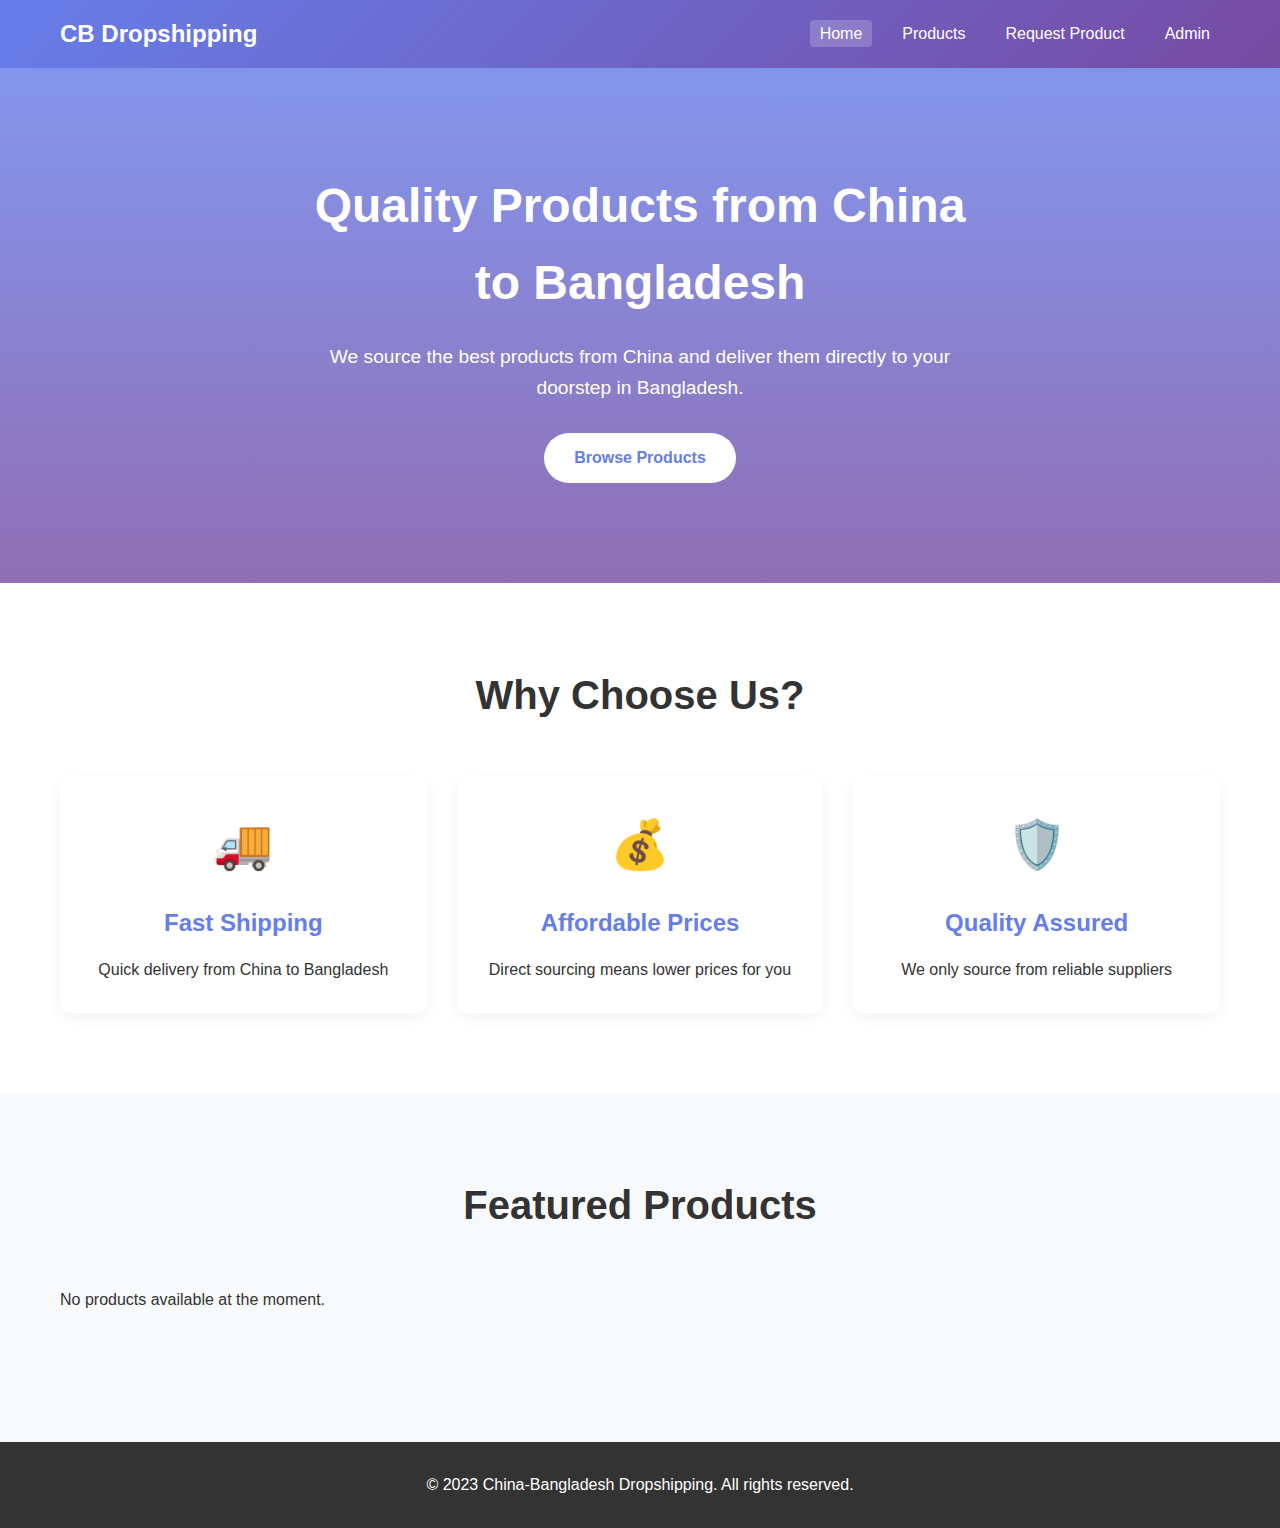
<file: index.html>
<!DOCTYPE html>
<html lang="en">
<head>
    <meta charset="UTF-8">
    <meta name="viewport" content="width=device-width, initial-scale=1.0">
    <title>China-Bangladesh Dropshipping</title>
    <link rel="stylesheet" href="style.css">
</head>
<body>
    <header>
        <div class="container">
            <div class="logo">CB Dropshipping</div>
            <nav>
                <ul>
                    <li><a href="index.html" class="active">Home</a></li>
                    <li><a href="catalog.html">Products</a></li>
                    <li><a href="request.html">Request Product</a></li>
                    <li><a href="admin.html">Admin</a></li>
                </ul>
            </nav>
        </div>
    </header>

    <section class="hero">
        <div class="container">
            <div class="hero-content">
                <h1>Quality Products from China to Bangladesh</h1>
                <p>We source the best products from China and deliver them directly to your doorstep in Bangladesh.</p>
                <a href="catalog.html" class="btn">Browse Products</a>
            </div>
        </div>
    </section>

    <section class="features">
        <div class="container">
            <h2>Why Choose Us?</h2>
            <div class="feature-grid">
                <div class="feature">
                    <div class="icon">🚚</div>
                    <h3>Fast Shipping</h3>
                    <p>Quick delivery from China to Bangladesh</p>
                </div>
                <div class="feature">
                    <div class="icon">💰</div>
                    <h3>Affordable Prices</h3>
                    <p>Direct sourcing means lower prices for you</p>
                </div>
                <div class="feature">
                    <div class="icon">🛡️</div>
                    <h3>Quality Assured</h3>
                    <p>We only source from reliable suppliers</p>
                </div>
            </div>
        </div>
    </section>

    <section class="featured">
        <div class="container">
            <h2>Featured Products</h2>
            <div class="product-grid" id="featured-products">
                <p>Loading featured products...</p>
            </div>
        </div>
    </section>

    <footer>
        <div class="container">
            <p>&copy; 2023 China-Bangladesh Dropshipping. All rights reserved.</p>
        </div>
    </footer>

    <script src="script.js"></script>
</body>
</html>
</file>
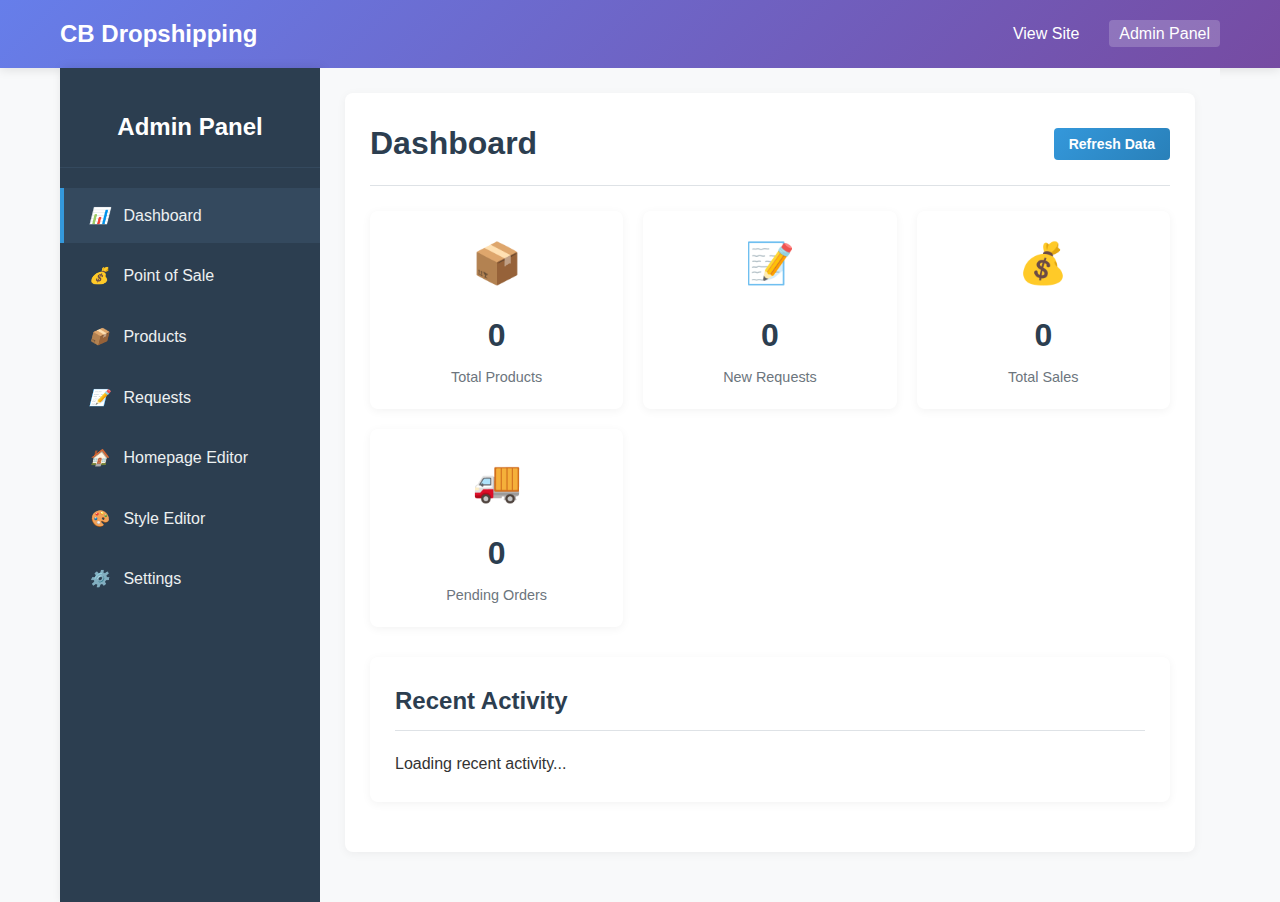
<file: admin.html>
<!DOCTYPE html>
<html lang="en">
<head>
    <meta charset="UTF-8">
    <meta name="viewport" content="width=device-width, initial-scale=1.0">
    <title>POS Admin Panel - China-Bangladesh Dropshipping</title>
    <link rel="stylesheet" href="style.css">
    <style>
        /* Admin-specific styles */
        .admin-container {
            display: flex;
            min-height: calc(100vh - 120px);
        }
        
        .admin-sidebar {
            width: 260px;
            background: #2c3e50;
            color: white;
            padding: 20px 0;
            box-shadow: 2px 0 10px rgba(0,0,0,0.1);
        }
        
        .admin-logo {
            text-align: center;
            padding: 20px;
            border-bottom: 1px solid #34495e;
            margin-bottom: 20px;
        }
        
        .admin-logo h2 {
            margin: 0;
            font-size: 1.5rem;
        }
        
        .admin-menu {
            list-style: none;
            margin: 0;
            padding: 0;
        }
        
        .admin-menu li {
            margin-bottom: 5px;
        }
        
        .admin-menu a {
            display: block;
            padding: 15px 25px;
            color: #ecf0f1;
            text-decoration: none;
            transition: all 0.3s ease;
            border-left: 4px solid transparent;
        }
        
        .admin-menu a:hover, .admin-menu a.active {
            background: #34495e;
            border-left-color: #3498db;
        }
        
        .admin-menu i {
            margin-right: 10px;
            width: 20px;
            text-align: center;
        }
        
        .admin-main {
            flex: 1;
            padding: 25px;
            background: #f8f9fa;
            overflow-y: auto;
        }
        
        .admin-header {
            display: flex;
            justify-content: space-between;
            align-items: center;
            margin-bottom: 25px;
            padding-bottom: 15px;
            border-bottom: 1px solid #dee2e6;
        }
        
        .admin-header h1 {
            margin: 0;
            color: #2c3e50;
        }
        
        .admin-actions {
            display: flex;
            gap: 10px;
        }
        
        .admin-section {
            background: white;
            border-radius: 8px;
            padding: 25px;
            margin-bottom: 25px;
            box-shadow: 0 2px 10px rgba(0,0,0,0.05);
        }
        
        .admin-section h2 {
            margin-bottom: 20px;
            color: #2c3e50;
            border-bottom: 1px solid #dee2e6;
            padding-bottom: 10px;
        }
        
        .form-group {
            margin-bottom: 20px;
        }
        
        .form-group label {
            display: block;
            margin-bottom: 8px;
            font-weight: 600;
            color: #495057;
        }
        
        .form-group input,
        .form-group textarea,
        .form-group select {
            width: 100%;
            padding: 12px;
            border: 1px solid #ced4da;
            border-radius: 4px;
            font-size: 16px;
            transition: border-color 0.3s;
        }
        
        .form-group input:focus,
        .form-group textarea:focus,
        .form-group select:focus {
            border-color: #3498db;
            outline: none;
            box-shadow: 0 0 0 3px rgba(52, 152, 219, 0.1);
        }
        
        .form-group textarea {
            resize: vertical;
            min-height: 150px;
        }
        
        .btn {
            background: linear-gradient(135deg, #3498db, #2980b9);
            color: white;
            border: none;
            padding: 12px 25px;
            border-radius: 4px;
            cursor: pointer;
            font-size: 16px;
            font-weight: 600;
            transition: all 0.3s ease;
            display: inline-block;
            text-decoration: none;
        }
        
        .btn:hover {
            transform: translateY(-2px);
            box-shadow: 0 5px 15px rgba(52, 152, 219, 0.3);
        }
        
        .btn-danger {
            background: linear-gradient(135deg, #e74c3c, #c0392b);
        }
        
        .btn-danger:hover {
            box-shadow: 0 5px 15px rgba(231, 76, 60, 0.3);
        }
        
        .btn-success {
            background: linear-gradient(135deg, #2ecc71, #27ae60);
        }
        
        .btn-success:hover {
            box-shadow: 0 5px 15px rgba(46, 204, 113, 0.3);
        }
        
        .btn-sm {
            padding: 8px 15px;
            font-size: 14px;
        }
        
        .btn-group {
            display: flex;
            gap: 10px;
        }
        
        .data-table {
            width: 100%;
            border-collapse: collapse;
            margin-top: 20px;
        }
        
        .data-table th,
        .data-table td {
            padding: 12px 15px;
            text-align: left;
            border-bottom: 1px solid #dee2e6;
        }
        
        .data-table th {
            background: #f8f9fa;
            font-weight: 600;
            color: #495057;
        }
        
        .data-table tr:hover {
            background: #f8f9fa;
        }
        
        .status-badge {
            display: inline-block;
            padding: 4px 8px;
            border-radius: 12px;
            font-size: 12px;
            font-weight: 600;
        }
        
        .status-new {
            background: #e3f2fd;
            color: #1976d2;
        }
        
        .status-contacted {
            background: #fff8e1;
            color: #ff8f00;
        }
        
        .status-ordered {
            background: #e8f5e9;
            color: #388e3c;
        }
        
        .status-shipped {
            background: #f3e5f5;
            color: #7b1fa2;
        }
        
        .action-buttons {
            display: flex;
            gap: 10px;
        }
        
        .notification {
            position: fixed;
            bottom: 20px;
            right: 20px;
            background: #28a745;
            color: white;
            padding: 15px 25px;
            border-radius: 4px;
            box-shadow: 0 5px 15px rgba(0,0,0,0.2);
            transform: translateY(100px);
            opacity: 0;
            transition: all 0.3s ease;
            z-index: 1000;
        }
        
        .notification.show {
            transform: translateY(0);
            opacity: 1;
        }
        
        .notification.error {
            background: #e74c3c;
        }
        
        .hidden {
            display: none;
        }
        
        .product-image-preview {
            max-width: 200px;
            max-height: 200px;
            border-radius: 4px;
            margin-top: 10px;
            box-shadow: 0 2px 8px rgba(0,0,0,0.1);
        }
        
        .code-editor {
            background: #f8f9fa;
            border: 1px solid #ced4da;
            border-radius: 4px;
            padding: 15px;
            font-family: 'Courier New', monospace;
            font-size: 14px;
            line-height: 1.5;
            min-height: 400px;
            white-space: pre-wrap;
            overflow-y: auto;
        }
        
        .editor-toolbar {
            display: flex;
            justify-content: space-between;
            align-items: center;
            margin-bottom: 10px;
            padding: 10px;
            background: #f1f1f1;
            border-radius: 4px 4px 0 0;
        }
        
        .file-tabs {
            display: flex;
            gap: 10px;
        }
        
        .file-tab {
            padding: 8px 15px;
            background: #e9ecef;
            border-radius: 4px 4px 0 0;
            cursor: pointer;
            font-weight: 600;
            transition: all 0.3s;
        }
        
        .file-tab:hover {
            background: #dee2e6;
        }
        
        .file-tab.active {
            background: white;
            border: 1px solid #ced4da;
            border-bottom: none;
        }
        
        .editor-container {
            border: 1px solid #ced4da;
            border-radius: 4px;
            overflow: hidden;
        }
        
        .preview-container {
            border: 1px solid #ced4da;
            border-radius: 4px;
            padding: 15px;
            margin-top: 20px;
            background: white;
        }
        
        .preview-container h3 {
            margin-top: 0;
            color: #495057;
        }
        
        .preview-frame {
            border: 1px solid #dee2e6;
            border-radius: 4px;
            width: 100%;
            height: 400px;
            background: white;
        }
        
        .pos-container {
            display: flex;
            gap: 20px;
        }
        
        .pos-products {
            flex: 1;
            background: white;
            border-radius: 8px;
            padding: 20px;
            box-shadow: 0 2px 10px rgba(0,0,0,0.05);
        }
        
        .pos-cart {
            width: 350px;
            background: white;
            border-radius: 8px;
            padding: 20px;
            box-shadow: 0 2px 10px rgba(0,0,0,0.05);
        }
        
        .pos-product-grid {
            display: grid;
            grid-template-columns: repeat(auto-fill, minmax(150px, 1fr));
            gap: 15px;
            margin-top: 20px;
        }
        
        .pos-product-card {
            border: 1px solid #dee2e6;
            border-radius: 8px;
            padding: 15px;
            text-align: center;
            cursor: pointer;
            transition: all 0.3s;
        }
        
        .pos-product-card:hover {
            border-color: #3498db;
            box-shadow: 0 5px 15px rgba(52, 152, 219, 0.1);
            transform: translateY(-5px);
        }
        
        .pos-product-image {
            width: 100%;
            height: 100px;
            object-fit: cover;
            border-radius: 4px;
            margin-bottom: 10px;
        }
        
        .pos-product-name {
            font-weight: 600;
            margin-bottom: 5px;
        }
        
        .pos-product-price {
            color: #e74c3c;
            font-weight: 700;
        }
        
        .cart-items {
            max-height: 300px;
            overflow-y: auto;
            margin-bottom: 20px;
        }
        
        .cart-item {
            display: flex;
            justify-content: space-between;
            align-items: center;
            padding: 10px 0;
            border-bottom: 1px solid #f1f1f1;
        }
        
        .cart-item:last-child {
            border-bottom: none;
        }
        
        .cart-item-info {
            flex: 1;
        }
        
        .cart-item-name {
            font-weight: 600;
        }
        
        .cart-item-price {
            color: #e74c3c;
            font-size: 14px;
        }
        
        .cart-item-quantity {
            display: flex;
            align-items: center;
            gap: 10px;
        }
        
        .quantity-btn {
            width: 30px;
            height: 30px;
            border: 1px solid #ced4da;
            background: white;
            border-radius: 4px;
            cursor: pointer;
            display: flex;
            align-items: center;
            justify-content: center;
            font-weight: 600;
        }
        
        .quantity-btn:hover {
            background: #f8f9fa;
        }
        
        .cart-total {
            padding-top: 15px;
            border-top: 2px solid #dee2e6;
            margin-bottom: 20px;
        }
        
        .cart-total-row {
            display: flex;
            justify-content: space-between;
            margin-bottom: 10px;
        }
        
        .cart-total-row.total {
            font-weight: 700;
            font-size: 18px;
            color: #2c3e50;
        }
        
        .stats-grid {
            display: grid;
            grid-template-columns: repeat(auto-fill, minmax(200px, 1fr));
            gap: 20px;
            margin-bottom: 30px;
        }
        
        .stat-card {
            background: white;
            border-radius: 8px;
            padding: 20px;
            box-shadow: 0 2px 10px rgba(0,0,0,0.05);
            text-align: center;
            transition: all 0.3s;
        }
        
        .stat-card:hover {
            transform: translateY(-5px);
            box-shadow: 0 10px 20px rgba(0,0,0,0.1);
        }
        
        .stat-icon {
            font-size: 2.5rem;
            margin-bottom: 15px;
        }
        
        .stat-value {
            font-size: 2rem;
            font-weight: 700;
            color: #2c3e50;
            margin-bottom: 5px;
        }
        
        .stat-label {
            color: #6c757d;
            font-size: 0.9rem;
        }
        
        .modal {
            display: none;
            position: fixed;
            top: 0;
            left: 0;
            width: 100%;
            height: 100%;
            background: rgba(0,0,0,0.5);
            z-index: 1000;
            align-items: center;
            justify-content: center;
        }
        
        .modal.active {
            display: flex;
        }
        
        .modal-content {
            background: white;
            border-radius: 8px;
            padding: 30px;
            max-width: 500px;
            width: 90%;
            box-shadow: 0 10px 30px rgba(0,0,0,0.3);
        }
        
        .modal-header {
            margin-bottom: 20px;
        }
        
        .modal-header h3 {
            margin: 0;
            color: #2c3e50;
        }
        
        .modal-body {
            margin-bottom: 20px;
        }
        
        .modal-footer {
            display: flex;
            justify-content: flex-end;
            gap: 10px;
        }
        
        @media (max-width: 992px) {
            .admin-container {
                flex-direction: column;
            }
            
            .admin-sidebar {
                width: 100%;
            }
            
            .pos-container {
                flex-direction: column;
            }
            
            .pos-cart {
                width: 100%;
            }
        }
        
        @media (max-width: 576px) {
            .admin-main {
                padding: 15px;
            }
            
            .admin-header {
                flex-direction: column;
                align-items: flex-start;
                gap: 15px;
            }
            
            .stats-grid {
                grid-template-columns: 1fr;
            }
            
            .btn-group {
                flex-direction: column;
            }
        }
    </style>
</head>
<body>
    <header>
        <div class="container">
            <div class="logo">CB Dropshipping</div>
            <nav>
                <ul>
                    <li><a href="index.html">View Site</a></li>
                    <li><a href="admin.html" class="active">Admin Panel</a></li>
                </ul>
            </nav>
        </div>
    </header>

    <div class="container">
        <div class="admin-container">
            <div class="admin-sidebar">
                <div class="admin-logo">
                    <h2>Admin Panel</h2>
                </div>
                <ul class="admin-menu">
                    <li><a href="#" data-section="dashboard" class="active"><i>📊</i> Dashboard</a></li>
                    <li><a href="#" data-section="pos"><i>💰</i> Point of Sale</a></li>
                    <li><a href="#" data-section="products"><i>📦</i> Products</a></li>
                    <li><a href="#" data-section="requests"><i>📝</i> Requests</a></li>
                    <li><a href="#" data-section="homepage"><i>🏠</i> Homepage Editor</a></li>
                    <li><a href="#" data-section="styles"><i>🎨</i> Style Editor</a></li>
                    <li><a href="#" data-section="settings"><i>⚙️</i> Settings</a></li>
                </ul>
            </div>
            
            <div class="admin-main">
                <!-- Dashboard Section -->
                <div id="dashboard-section" class="admin-section">
                    <div class="admin-header">
                        <h1>Dashboard</h1>
                        <div class="admin-actions">
                            <button id="refresh-data" class="btn btn-sm">Refresh Data</button>
                        </div>
                    </div>
                    
                    <div class="stats-grid">
                        <div class="stat-card">
                            <div class="stat-icon">📦</div>
                            <div class="stat-value" id="total-products">0</div>
                            <div class="stat-label">Total Products</div>
                        </div>
                        <div class="stat-card">
                            <div class="stat-icon">📝</div>
                            <div class="stat-value" id="new-requests">0</div>
                            <div class="stat-label">New Requests</div>
                        </div>
                        <div class="stat-card">
                            <div class="stat-icon">💰</div>
                            <div class="stat-value" id="total-sales">0</div>
                            <div class="stat-label">Total Sales</div>
                        </div>
                        <div class="stat-card">
                            <div class="stat-icon">🚚</div>
                            <div class="stat-value" id="pending-orders">0</div>
                            <div class="stat-label">Pending Orders</div>
                        </div>
                    </div>
                    
                    <div class="admin-section">
                        <h2>Recent Activity</h2>
                        <div id="recent-activity">
                            <p>Loading recent activity...</p>
                        </div>
                    </div>
                </div>
                
                <!-- POS Section -->
                <div id="pos-section" class="admin-section hidden">
                    <div class="admin-header">
                        <h1>Point of Sale</h1>
                        <div class="admin-actions">
                            <button id="new-sale" class="btn btn-sm">New Sale</button>
                        </div>
                    </div>
                    
                    <div class="pos-container">
                        <div class="pos-products">
                            <h2>Products</h2>
                            <div class="pos-product-grid" id="pos-product-grid">
                                <p>Loading products...</p>
                            </div>
                        </div>
                        
                        <div class="pos-cart">
                            <h2>Cart</h2>
                            <div class="cart-items" id="cart-items">
                                <p>Your cart is empty</p>
                            </div>
                            <div class="cart-total">
                                <div class="cart-total-row">
                                    <span>Subtotal:</span>
                                    <span id="cart-subtotal">৳0</span>
                                </div>
                                <div class="cart-total-row">
                                    <span>Tax (5%):</span>
                                    <span id="cart-tax">৳0</span>
                                </div>
                                <div class="cart-total-row total">
                                    <span>Total:</span>
                                    <span id="cart-total">৳0</span>
                                </div>
                            </div>
                            <            padding: 25px;
            border-radius: 8px;
            margin-bottom: 30px;
            border: 1px solid #e9ecef;
        }
        .form-group {
            margin-bottom: 20px;
        }
        label {
            display: block;
            margin-bottom: 8px;
            font-weight: 600;
        }
        input[type="text"], input[type="number"], textarea {
            width: 100%;
            padding: 12px;
            border: 1px solid #ddd;
            border-radius: 4px;
            font-size: 16px;
        }
        textarea {
            resize: vertical;
            min-height: 100px;
        }
        .image-upload {
            position: relative;
            display: inline-block;
            cursor: pointer;
            width: 100%;
        }
        .image-upload input[type="file"] {
            position: absolute;
            opacity: 0;
            width: 100%;
            height: 100%;
            cursor: pointer;
        }
        .image-upload-label {
            display: block;
            padding: 12px;
            background: #e9ecef;
            border-radius: 4px;
            text-align: center;
            border: 2px dashed #adb5bd;
        }
        .image-preview {
            margin-top: 15px;
            text-align: center;
        }
        .image-preview img {
            max-width: 200px;
            max-height: 200px;
            border-radius: 8px;
            box-shadow: 0 0 10px rgba(0,0,0,0.1);
        }
        .btn {
            background: linear-gradient(135deg, #667eea 0%, #764ba2 100%);
            color: white;
            border: none;
            padding: 12px 25px;
            border-radius: 4px;
            cursor: pointer;
            font-size: 16px;
            font-weight: 600;
            transition: all 0.3s ease;
        }
        .btn:hover {
            transform: translateY(-2px);
            box-shadow: 0 5px 15px rgba(102, 126, 234, 0.4);
        }
        .product-grid {
            display: grid;
            grid-template-columns: repeat(auto-fill, minmax(280px, 1fr));
            gap: 25px;
        }
        .product-card {
            border: 1px solid #e9ecef;
            border-radius: 8px;
            overflow: hidden;
            box-shadow: 0 5px 15px rgba(0,0,0,0.05);
            transition: all 0.3s ease;
        }
        .product-card:hover {
            transform: translateY(-5px);
            box-shadow: 0 10px 25px rgba(0,0,0,0.1);
        }
        .product-image {
            height: 200px;
            overflow: hidden;
            background: #f8f9fa;
            display: flex;
            align-items: center;
            justify-content: center;
        }
        .product-image img {
            width: 100%;
            height: 100%;
            object-fit: cover;
        }
        .product-details {
            padding: 20px;
        }
        .product-name {
            font-size: 1.2rem;
            font-weight: 600;
            margin-bottom: 10px;
        }
        .product-price {
            font-size: 1.5rem;
            font-weight: 700;
            color: #667eea;
            margin: 10px 0;
        }
        .product-description {
            margin: 15px 0;
            color: #555;
            line-height: 1.5;
            max-height: 100px;
            overflow: hidden;
            position: relative;
        }
        .product-description.collapsed {
            max-height: 60px;
        }
        .product-description.collapsed::after {
            content: '...';
            position: absolute;
            bottom: 0;
            right: 0;
            background: white;
            padding-left: 10px;
        }
        .toggle-description {
            color: #667eea;
            cursor: pointer;
            font-weight: 600;
            font-size: 0.9rem;
            margin-top: 5px;
            display: inline-block;
        }
        .product-actions {
            display: flex;
            gap: 10px;
            margin-top: 15px;
        }
        .btn-small {
            padding: 8px 15px;
            font-size: 14px;
        }
        .btn-danger {
            background: #e74c3c;
        }
        .btn-danger:hover {
            background: #c0392b;
        }
        .empty-state {
            text-align: center;
            padding: 40px;
            color: #6c757d;
        }
        .empty-state img {
            width: 100px;
            opacity: 0.5;
            margin-bottom: 20px;
        }
        .notification {
            position: fixed;
            bottom: 20px;
            right: 20px;
            background: #28a745;
            color: white;
            padding: 15px 25px;
            border-radius: 4px;
            box-shadow: 0 5px 15px rgba(0,0,0,0.2);
            transform: translateY(100px);
            opacity: 0;
            transition: all 0.3s ease;
        }
        .notification.show {
            transform: translateY(0);
            opacity: 1;
        }
    </style>
</head>
<body>
    <div class="container">
        <header>
            <h1>Product Admin Panel</h1>
            <p>Manage your dropshipping products from China to Bangladesh</p>
        </header>
        
        <div class="admin-content">
            <div class="product-form">
                <h2>Add New Product</h2>
                <form id="product-form">
                    <div class="form-group">
                        <label for="product-name">Product Name</label>
                        <input type="text" id="product-name" placeholder="Enter product name" required>
                    </div>
                    
                    <div class="form-group">
                        <label for="product-price">Price (BDT)</label>
                        <input type="number" id="product-price" placeholder="Enter price in BDT" required>
                    </div>
                    
                    <div class="form-group">
                        <label for="product-description">Product Description</label>
                        <textarea id="product-description" placeholder="Enter product description" rows="4"></textarea>
                    </div>
                    
                    <div class="form-group">
                        <label>Product Image</label>
                        <div class="image-upload">
                            <input type="file" id="product-image" accept="image/*">
                            <label for="product-image" class="image-upload-label">
                                Click to upload image
                            </label>
                        </div>
                        <div class="image-preview" id="image-preview"></div>
                    </div>
                    
                    <button type="submit" class="btn">Add Product</button>
                </form>
            </div>
            
            <h2>Your Products</h2>
            <div id="product-container">
                <div class="empty-state">
                    <p>No products added yet</p>
                </div>
            </div>
        </div>
    </div>
    
    <div class="notification" id="notification"></div>

    <script>
        document.addEventListener('DOMContentLoaded', function() {
            // Load products from local storage
            let products = JSON.parse(localStorage.getItem('products')) || [];
            
            // DOM elements
            const productForm = document.getElementById('product-form');
            const productContainer = document.getElementById('product-container');
            const imageInput = document.getElementById('product-image');
            const imagePreview = document.getElementById('image-preview');
            const notification = document.getElementById('notification');
            
            // Image preview
            imageInput.addEventListener('change', function(e) {
                if (e.target.files && e.target.files[0]) {
                    const reader = new FileReader();
                    
                    reader.onload = function(e) {
                        imagePreview.innerHTML = `<img src="${e.target.result}" alt="Preview">`;
                    }
                    
                    reader.readAsDataURL(e.target.files[0]);
                }
            });
            
            // Form submission
            productForm.addEventListener('submit', function(e) {
                e.preventDefault();
                
                const name = document.getElementById('product-name').value;
                const price = document.getElementById('product-price').value;
                const description = document.getElementById('product-description').value;
                const imageFile = imageInput.files[0];
                
                if (imageFile) {
                    const reader = new FileReader();
                    
                    reader.onload = function(e) {
                        const newProduct = {
                            id: Date.now(),
                            name: name,
                            price: price,
                            description: description,
                            image: e.target.result
                        };
                        
                        products.push(newProduct);
                        saveProducts();
                        renderProducts();
                        resetForm();
                        showNotification('Product added successfully!');
                    }
                    
                    reader.readAsDataURL(imageFile);
                }
            });
            
            // Save products to local storage
            function saveProducts() {
                localStorage.setItem('products', JSON.stringify(products));
            }
            
            // Render products
            function renderProducts() {
                if (products.length === 0) {
                    productContainer.innerHTML = `
                        <div class="empty-state">
                            <p>No products added yet</p>
                        </div>
                    `;
                    return;
                }
                
                productContainer.innerHTML = '<div class="product-grid"></div>';
                const productGrid = productContainer.querySelector('.product-grid');
                
                products.forEach(product => {
                    const productCard = document.createElement('div');
                    productCard.className = 'product-card';
                    productCard.innerHTML = `
                        <div class="product-image">
                            <img src="${product.image}" alt="${product.name}">
                        </div>
                        <div class="product-details">
                            <div class="product-name">${product.name}</div>
                            <div class="product-price">৳${product.price}</div>
                            <div class="product-description collapsed" id="desc-${product.id}">
                                ${product.description || 'No description available'}
                            </div>
                            ${product.description ? `<span class="toggle-description" data-id="${product.id}">Show more</span>` : ''}
                            <div class="product-actions">
                                <button class="btn btn-small btn-danger" data-id="${product.id}">Delete</button>
                            </div>
                        </div>
                    `;
                    
                    productGrid.appendChild(productCard);
                });
                
                // Add toggle description functionality
                document.querySelectorAll('.toggle-description').forEach(button => {
                    button.addEventListener('click', function() {
                        const productId = this.getAttribute('data-id');
                        const descElement = document.getElementById(`desc-${productId}`);
                        
                        if (descElement.classList.contains('collapsed')) {
                            descElement.classList.remove('collapsed');
                            this.textContent = 'Show less';
                        } else {
                            descElement.classList.add('collapsed');
                            this.textContent = 'Show more';
                        }
                    });
                });
                
                // Add delete functionality
                document.querySelectorAll('.btn-danger').forEach(button => {
                    button.addEventListener('click', function() {
                        const productId = parseInt(this.getAttribute('data-id'));
                        deleteProduct(productId);
                    });
                });
            }
            
            // Delete product
            function deleteProduct(id) {
                products = products.filter(product => product.id !== id);
                saveProducts();
                renderProducts();
                showNotification('Product deleted successfully!');
            }
            
            // Reset form
            function resetForm() {
                productForm.reset();
                imagePreview.innerHTML = '';
            }
            
            // Show notification
            function showNotification(message) {
                notification.textContent = message;
                notification.classList.add('show');
                
                setTimeout(() => {
                    notification.classList.remove('show');
                }, 3000);
            }
            
            // Initial render
            renderProducts();
        });
    </script>
</body>
</html>
</file>
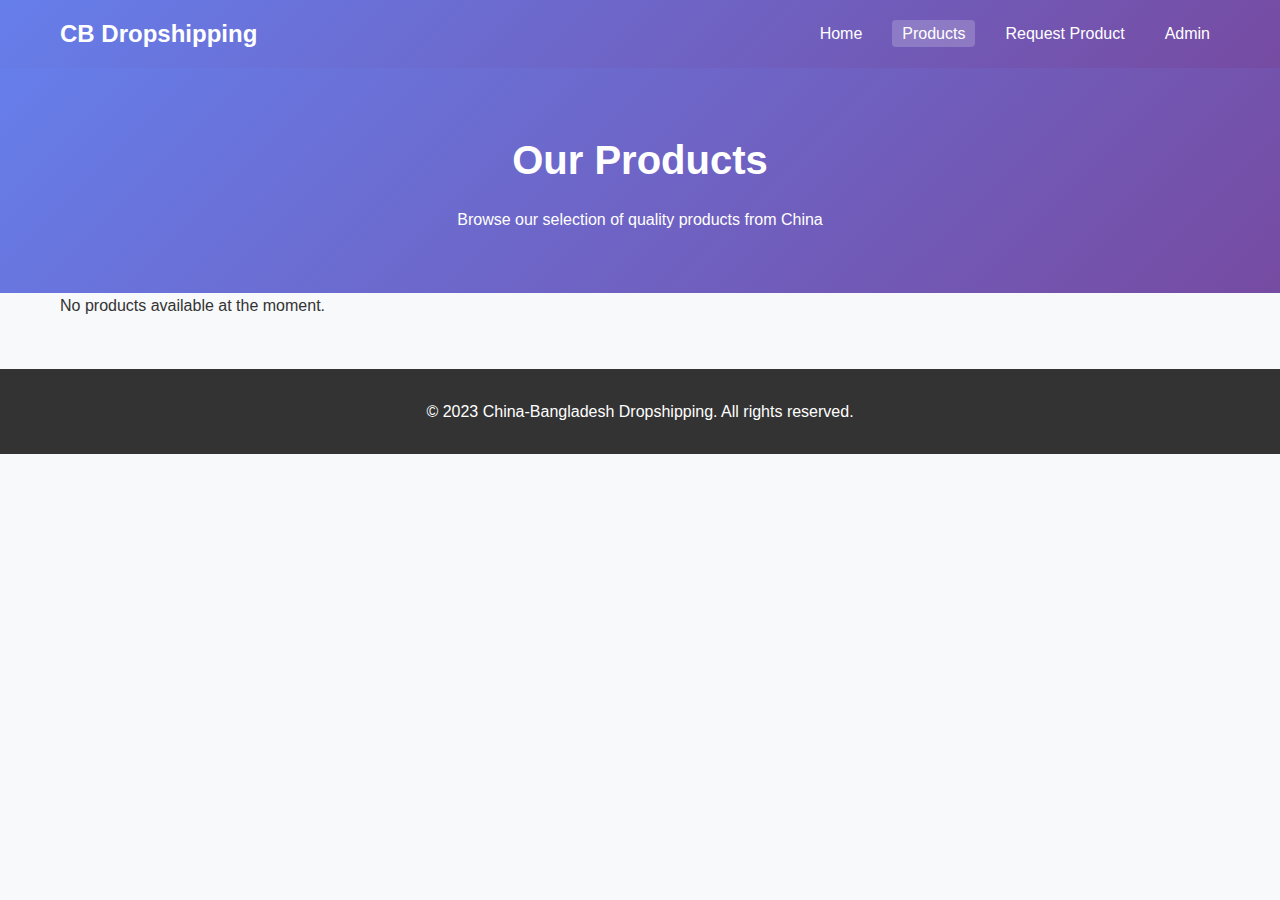
<file: catalog.html>
<!DOCTYPE html>
<html lang="en">
<head>
    <meta charset="UTF-8">
    <meta name="viewport" content="width=device-width, initial-scale=1.0">
    <title>Product Catalog - China-Bangladesh Dropshipping</title>
    <link rel="stylesheet" href="style.css">
</head>
<body>
    <header>
        <div class="container">
            <div class="logo">CB Dropshipping</div>
            <nav>
                <ul>
                    <li><a href="index.html">Home</a></li>
                    <li><a href="catalog.html" class="active">Products</a></li>
                    <li><a href="request.html">Request Product</a></li>
                    <li><a href="admin.html">Admin</a></li>
                </ul>
            </nav>
        </div>
    </header>

    <section class="page-header">
        <div class="container">
            <h1>Our Products</h1>
            <p>Browse our selection of quality products from China</p>
        </div>
    </section>

    <section class="catalog">
        <div class="container">
            <div class="product-grid" id="product-catalog">
                <p>Loading products...</p>
            </div>
        </div>
    </section>

    <footer>
        <div class="container">
            <p>&copy; 2023 China-Bangladesh Dropshipping. All rights reserved.</p>
        </div>
    </footer>

    <script src="script.js"></script>
</body>
</html>
</file>
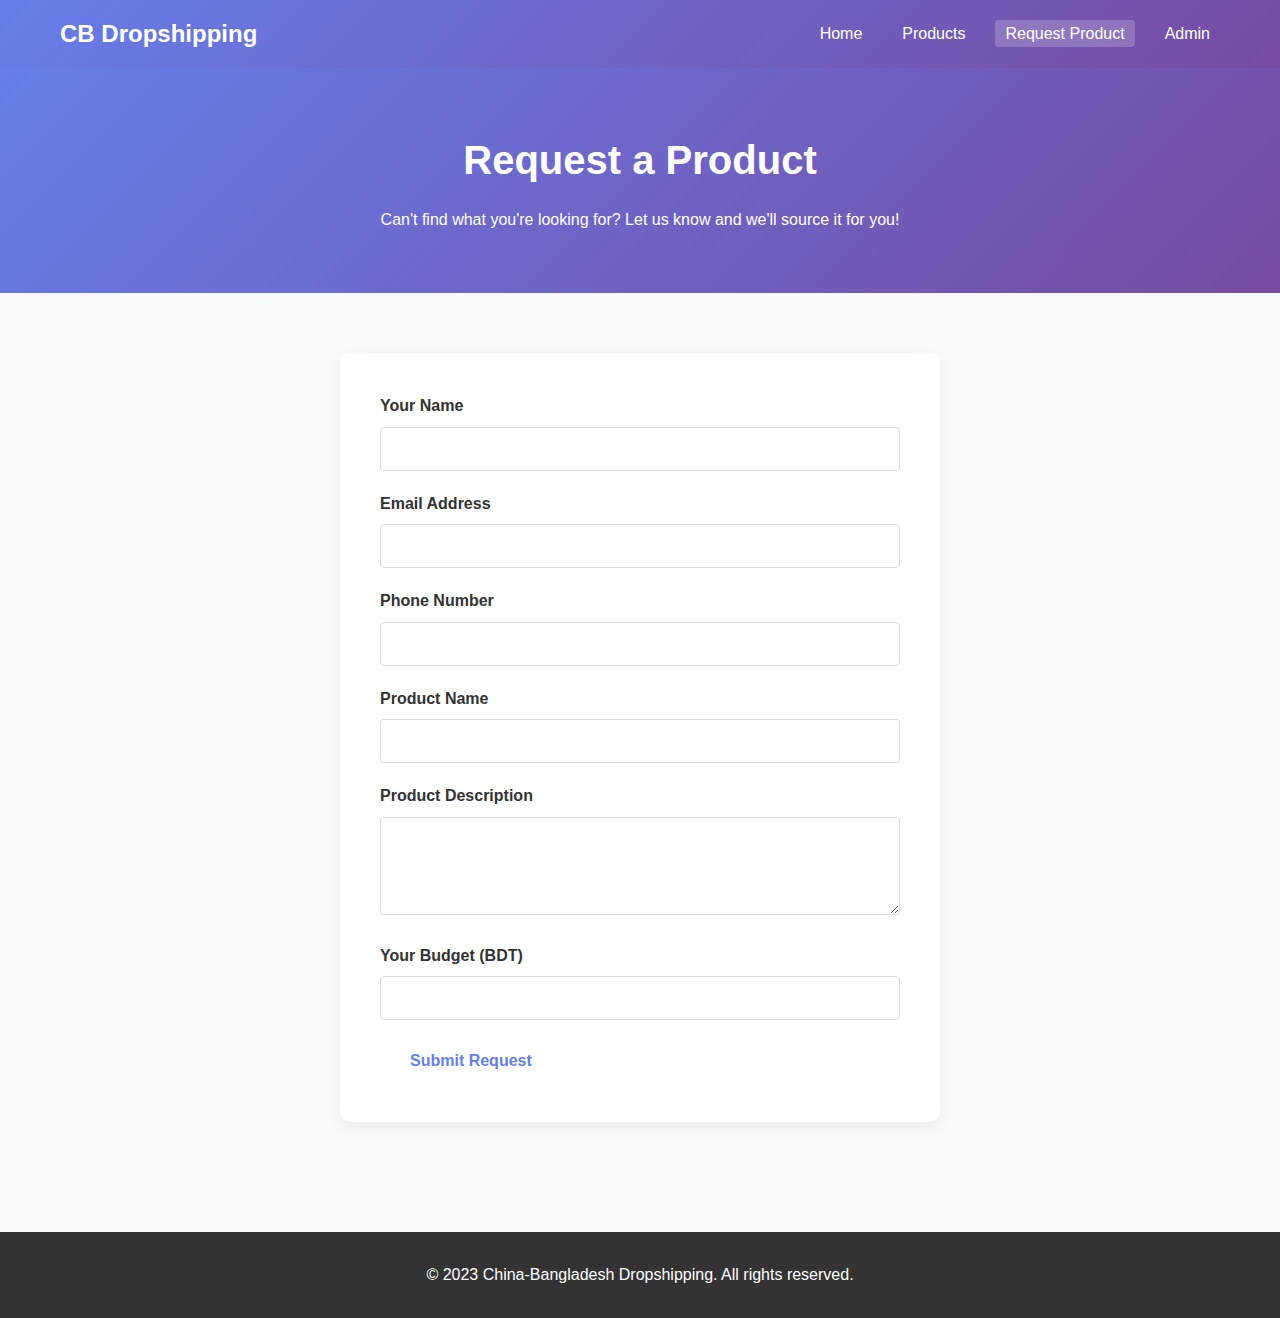
<file: request.html>
<!DOCTYPE html>
<html lang="en">
<head>
    <meta charset="UTF-8">
    <meta name="viewport" content="width=device-width, initial-scale=1.0">
    <title>Request Product - China-Bangladesh Dropshipping</title>
    <link rel="stylesheet" href="style.css">
</head>
<body>
    <header>
        <div class="container">
            <div class="logo">CB Dropshipping</div>
            <nav>
                <ul>
                    <li><a href="index.html">Home</a></li>
                    <li><a href="catalog.html">Products</a></li>
                    <li><a href="request.html" class="active">Request Product</a></li>
                    <li><a href="admin.html">Admin</a></li>
                </ul>
            </nav>
        </div>
    </header>

    <section class="page-header">
        <div class="container">
            <h1>Request a Product</h1>
            <p>Can't find what you're looking for? Let us know and we'll source it for you!</p>
        </div>
    </section>

    <section class="request-form">
        <div class="container">
            <div class="form-container">
                <form id="product-request-form">
                    <div class="form-group">
                        <label for="name">Your Name</label>
                        <input type="text" id="name" required>
                    </div>
                    
                    <div class="form-group">
                        <label for="email">Email Address</label>
                        <input type="email" id="email" required>
                    </div>
                    
                    <div class="form-group">
                        <label for="phone">Phone Number</label>
                        <input type="tel" id="phone" required>
                    </div>
                    
                    <div class="form-group">
                        <label for="product-name">Product Name</label>
                        <input type="text" id="product-name" required>
                    </div>
                    
                    <div class="form-group">
                        <label for="product-description">Product Description</label>
                        <textarea id="product-description" rows="4" required></textarea>
                    </div>
                    
                    <div class="form-group">
                        <label for="budget">Your Budget (BDT)</label>
                        <input type="number" id="budget">
                    </div>
                    
                    <button type="submit" class="btn">Submit Request</button>
                </form>
            </div>
        </div>
    </section>

    <footer>
        <div class="container">
            <p>&copy; 2023 China-Bangladesh Dropshipping. All rights reserved.</p>
        </div>
    </footer>

    <script src="script.js"></script>
</body>
</html>
</file>
<file: style.css>
/* General Styles */
* {
    margin: 0;
    padding: 0;
    box-sizing: border-box;
    font-family: 'Segoe UI', Tahoma, Geneva, Verdana, sans-serif;
}

body {
    background-color: #f8f9fa;
    color: #333;
    line-height: 1.6;
}

.container {
    max-width: 1200px;
    margin: 0 auto;
    padding: 0 20px;
}

/* Header Styles */
header {
    background: linear-gradient(135deg, #667eea 0%, #764ba2 100%);
    color: white;
    padding: 15px 0;
    box-shadow: 0 2px 10px rgba(0,0,0,0.1);
}

header .container {
    display: flex;
    justify-content: space-between;
    align-items: center;
}

.logo {
    font-size: 1.5rem;
    font-weight: 700;
}

nav ul {
    display: flex;
    list-style: none;
}

nav ul li {
    margin-left: 20px;
}

nav ul li a {
    color: white;
    text-decoration: none;
    font-weight: 500;
    transition: all 0.3s ease;
    padding: 5px 10px;
    border-radius: 4px;
}

nav ul li a:hover, nav ul li a.active {
    background: rgba(255,255,255,0.2);
}

/* Hero Section */
.hero {
    background: linear-gradient(rgba(102, 126, 234, 0.8), rgba(118, 75, 162, 0.8)), url('https://images.unsplash.com/photo-1523293174407-49a9198640cd?ixlib=rb-1.2.1&auto=format&fit=crop&w=1350&q=80') no-repeat center center/cover;
    color: white;
    padding: 100px 0;
    text-align: center;
}

.hero-content {
    max-width: 700px;
    margin: 0 auto;
}

.hero h1 {
    font-size: 3rem;
    margin-bottom: 20px;
}

.hero p {
    font-size: 1.2rem;
    margin-bottom: 30px;
}

.btn {
    display: inline-block;
    background: white;
    color: #667eea;
    padding: 12px 30px;
    border-radius: 30px;
    text-decoration: none;
    font-weight: 600;
    transition: all 0.3s ease;
    border: none;
    cursor: pointer;
    font-size: 1rem;
}

.btn:hover {
    transform: translateY(-3px);
    box-shadow: 0 10px 20px rgba(0,0,0,0.1);
}

/* Features Section */
.features {
    padding: 80px 0;
    background: white;
}

.features h2 {
    text-align: center;
    margin-bottom: 50px;
    font-size: 2.5rem;
    color: #333;
}

.feature-grid {
    display: grid;
    grid-template-columns: repeat(auto-fit, minmax(300px, 1fr));
    gap: 30px;
}

.feature {
    text-align: center;
    padding: 30px;
    border-radius: 10px;
    box-shadow: 0 5px 15px rgba(0,0,0,0.05);
    transition: all 0.3s ease;
}

.feature:hover {
    transform: translateY(-10px);
    box-shadow: 0 15px 30px rgba(0,0,0,0.1);
}

.feature .icon {
    font-size: 3rem;
    margin-bottom: 20px;
}

.feature h3 {
    margin-bottom: 15px;
    font-size: 1.5rem;
    color: #667eea;
}

/* Featured Products */
.featured {
    padding: 80px 0;
}

.featured h2 {
    text-align: center;
    margin-bottom: 50px;
    font-size: 2.5rem;
    color: #333;
}

/* Product Grid */
.product-grid {
    display: grid;
    grid-template-columns: repeat(auto-fill, minmax(280px, 1fr));
    gap: 30px;
}

.product-card {
    background: white;
    border-radius: 10px;
    overflow: hidden;
    box-shadow: 0 5px 15px rgba(0,0,0,0.05);
    transition: all 0.3s ease;
}

.product-card:hover {
    transform: translateY(-10px);
    box-shadow: 0 15px 30px rgba(0,0,0,0.1);
}

.product-image {
    height: 200px;
    overflow: hidden;
    background: #f8f9fa;
    display: flex;
    align-items: center;
    justify-content: center;
}

.product-image img {
    width: 100%;
    height: 100%;
    object-fit: cover;
}

.product-details {
    padding: 20px;
}

.product-name {
    font-size: 1.2rem;
    font-weight: 600;
    margin-bottom: 10px;
}

.product-price {
    font-size: 1.5rem;
    font-weight: 700;
    color: #667eea;
    margin-bottom: 15px;
}

.product-description {
    color: #666;
    margin-bottom: 20px;
}

.product-actions {
    display: flex;
    gap: 10px;
}

.btn-small {
    padding: 8px 15px;
    font-size: 0.9rem;
}

.btn-danger {
    background: #e74c3c;
    color: white;
}

.btn-danger:hover {
    background: #c0392b;
}

/* Page Header */
.page-header {
    background: linear-gradient(135deg, #667eea 0%, #764ba2 100%);
    color: white;
    padding: 60px 0;
    text-align: center;
}

.page-header h1 {
    font-size: 2.5rem;
    margin-bottom: 15px;
}

/* Request Form */
.request-form {
    padding: 60px 0;
}

.form-container {
    max-width: 600px;
    margin: 0 auto;
    background: white;
    padding: 40px;
    border-radius: 10px;
    box-shadow: 0 5px 15px rgba(0,0,0,0.05);
}

.form-group {
    margin-bottom: 20px;
}

.form-group label {
    display: block;
    margin-bottom: 8px;
    font-weight: 600;
}

.form-group input,
.form-group textarea {
    width: 100%;
    padding: 12px;
    border: 1px solid #ddd;
    border-radius: 4px;
    font-size: 1rem;
}

.form-group textarea {
    resize: vertical;
}

/* Admin Panel */
.admin {
    padding: 40px 0;
}

.admin-tabs {
    display: flex;
    margin-bottom: 30px;
    border-bottom: 1px solid #ddd;
}

.tab-btn {
    background: none;
    border: none;
    padding: 15px 25px;
    font-size: 1rem;
    font-weight: 600;
    color: #666;
    cursor: pointer;
    border-bottom: 3px solid transparent;
    transition: all 0.3s ease;
}

.tab-btn.active {
    color: #667eea;
    border-bottom-color: #667eea;
}

.tab-content {
    display: none;
}

.tab-content.active {
    display: block;
}

.admin-section {
    background: white;
    padding: 30px;
    border-radius: 10px;
    box-shadow: 0 5px 15px rgba(0,0,0,0.05);
    margin-bottom: 30px;
}

.admin-section h2 {
    margin-bottom: 25px;
    color: #333;
}

/* Request Card */
.request-card {
    background: white;
    border: 1px solid #ddd;
    border-radius: 8px;
    padding: 20px;
    margin-bottom: 20px;
}

.request-header {
    display: flex;
    justify-content: space-between;
    margin-bottom: 15px;
}

.request-customer {
    font-weight: 600;
    font-size: 1.1rem;
}

.request-date {
    color: #666;
    font-size: 0.9rem;
}

.request-product {
    margin-bottom: 15px;
}

.request-message {
    background: #f8f9fa;
    padding: 15px;
    border-radius: 6px;
    margin-bottom: 15px;
}

.request-status {
    display: inline-block;
    padding: 5px 12px;
    border-radius: 20px;
    font-size: 0.85rem;
    font-weight: 600;
}

.status-new {
    background: #e3f2fd;
    color: #1976d2;
}

.status-contacted {
    background: #fff8e1;
    color: #ff8f00;
}

.status-ordered {
    background: #e8f5e9;
    color: #388e3c;
}

/* Footer */
footer {
    background: #333;
    color: white;
    text-align: center;
    padding: 30px 0;
    margin-top: 50px;
}

/* Notification */
.notification {
    position: fixed;
    bottom: 20px;
    right: 20px;
    background: #28a745;
    color: white;
    padding: 15px 25px;
    border-radius: 4px;
    box-shadow: 0 5px 15px rgba(0,0,0,0.2);
    transform: translateY(100px);
    opacity: 0;
    transition: all 0.3s ease;
    z-index: 1000;
}

.notification.show {
    transform: translateY(0);
    opacity: 1;
}

/* Responsive Design */
@media (max-width: 768px) {
    header .container {
        flex-direction: column;
        text-align: center;
    }
    
    nav ul {
        margin-top: 15px;
        justify-content: center;
    }
    
    nav ul li {
        margin: 0 10px;
    }
    
    .hero h1 {
        font-size: 2rem;
    }
    
    .feature-grid {
        grid-template-columns: 1fr;
    }
    
    .product-grid {
        grid-template-columns: 1fr;
    }
    
    .form-container {
        padding: 20px;
    }
}
</file>
